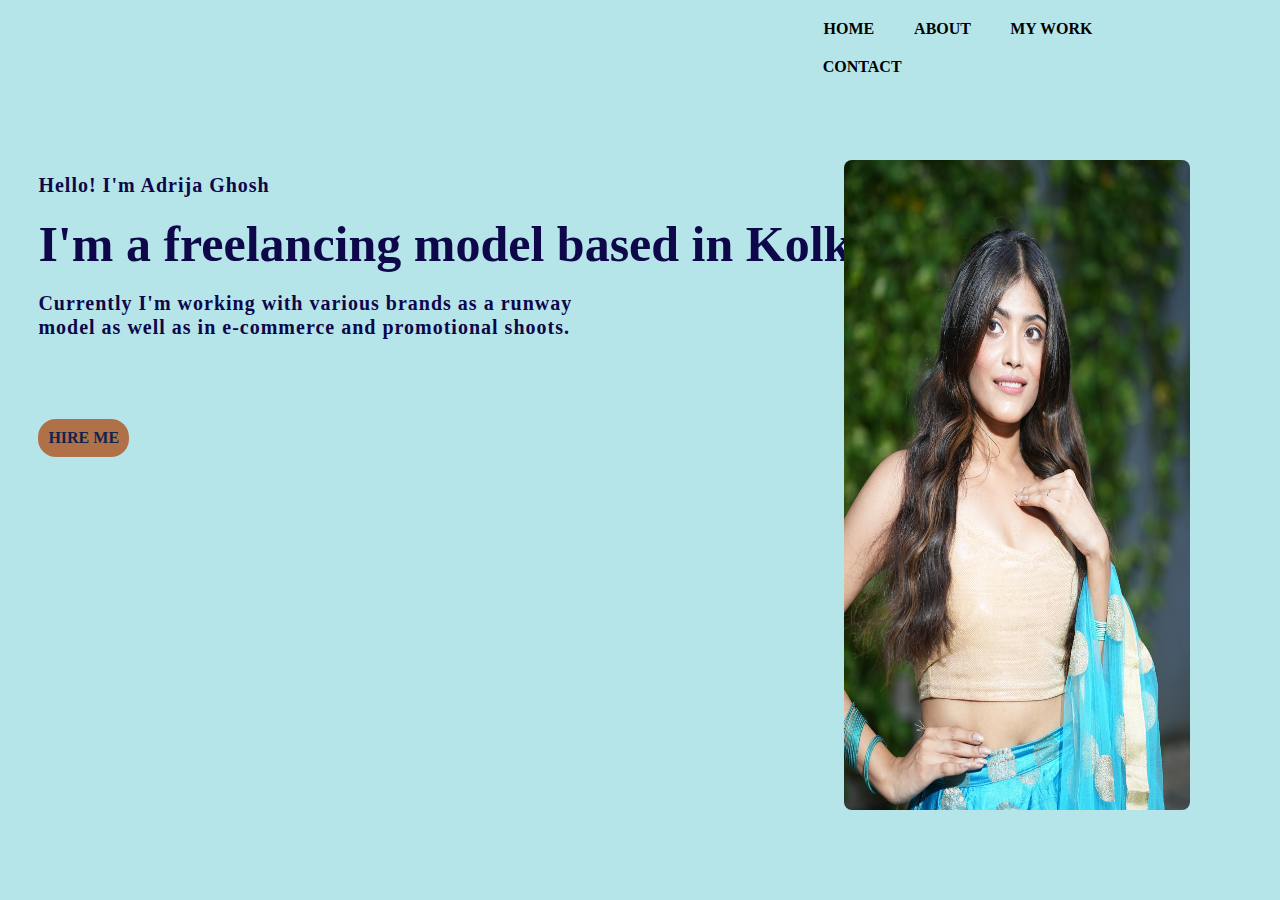
<file: my porfolio/index.html>
<!DOCTYPE html>
<html lang:"en">
    <head>
        <title>My Portfolio</title>
        <link rel="stylesheet" href="styles.css">
    </head>
    <body>
        <div class="main">
            <div class="navbar">
                <ul>
                    <li><a href="#">HOME</a></li>
                    <li><a href="about.html">ABOUT</a></li>
                    <li><a href="work.html">MY WORK</a></li>
                    <li><a href="contact.html">CONTACT</a></li>
                </ul>
            </div>
        </div>
        <div class="info">
            <h3>Hello! I'm Adrija Ghosh</h3>
            <br>
            <h1>I'm a freelancing model based in Kolkata.</h1>
            <br>
            <h3>Currently I'm working with various brands as a runway <br> model as well as in  
                e-commerce and promotional shoots.</h3><br><br><br>
            <a href="contact.html">HIRE ME</a>
        </div>
        <div class="image">
            <img src="image\img1.jpeg" class="image" >
        </div>
        
</body>
</html>
</file>
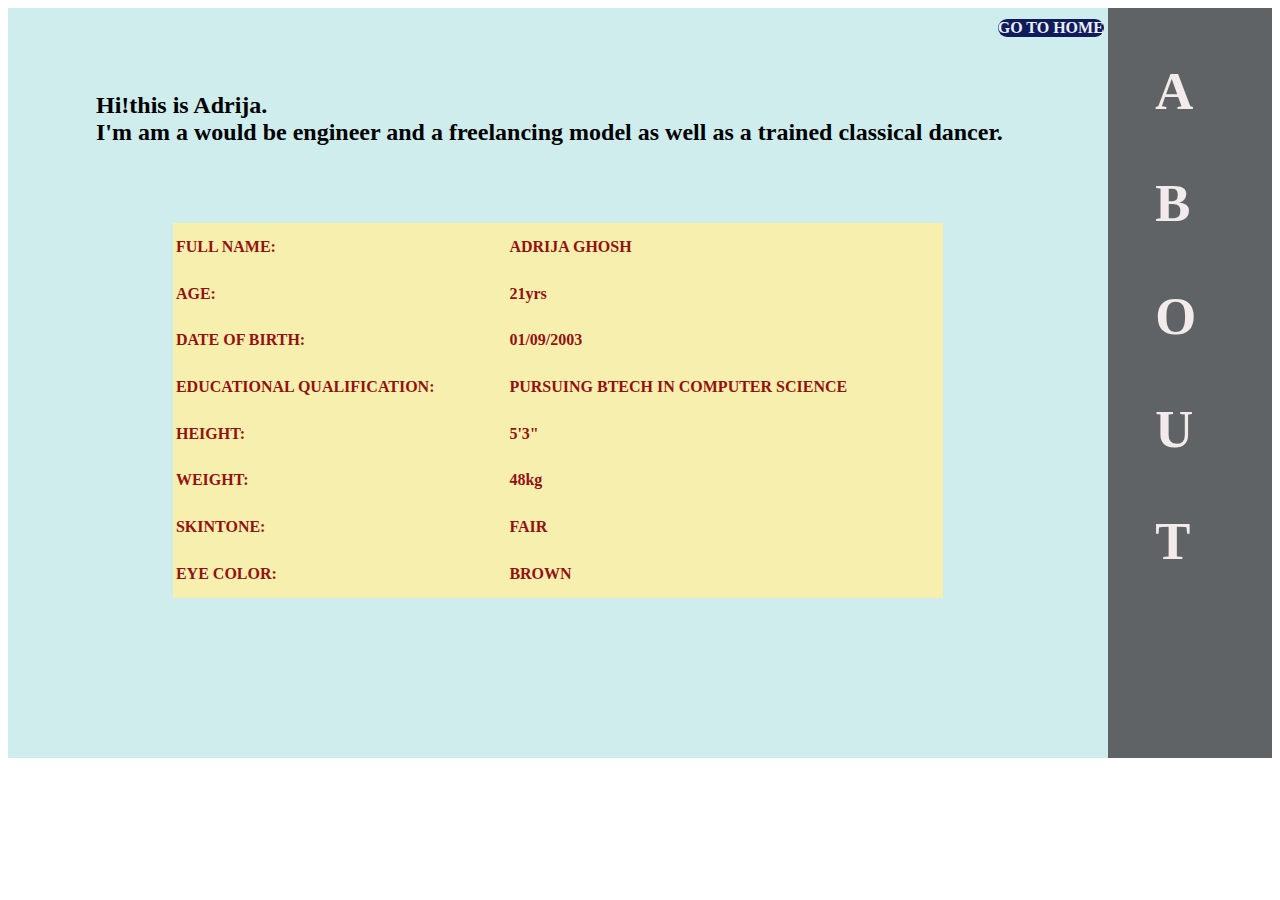
<file: my porfolio/about.html>
<!DOCTYPE html>
<html lang:"en">
    <head>
        <title>About</title>
        
    </head>
    <body>
        <div style="background-color: blue; width: 100%; height: 750px;">  
            <div style="background-color: rgb(207, 237, 237); width: 87%; height: 750px; float:left; "> 

              <a href="index.html" style="margin-left: 90%;margin-top: 1%;font-size: 16px;font-weight: bold;color: #720a0a;text-decoration: none;
               color:rgb(235, 238, 244);
               background:  rgb(15, 28, 92);
               border-radius:20px  ;
               display: inline-block;
               font-weight: bold;
               bottom: 50px;:hover{background: #a7be11};">GO TO HOME</a>


          <h3 style="font-size: 24px;font-style: normal;margin-left: 8%;margin-top: 5%;">Hi!this is Adrija.<br>I'm am a would be engineer and a 
            freelancing model as well as a trained classical dancer.</h3>
            <table style=" border: none;font-weight:bold ;color: #921212;background-color: rgb(246, 239, 174);margin-left: 15%;margin-top: 7%;width: 70%;height: 50%;" >
                <tr> <td> FULL NAME:
                </td>
                <td>ADRIJA GHOSH</td>
            </tr>
            <tr>
                <td>AGE:</td>
                <td>21yrs</td>
            </tr>
            
            <tr>
                <td>DATE OF BIRTH:</td>
                <td>01/09/2003</td>
            </tr>
            <tr>
                <td>EDUCATIONAL QUALIFICATION:</td>
                <td>PURSUING BTECH IN COMPUTER SCIENCE</td>
            </tr>
            <tr>
                <td>HEIGHT:</td>
                <td>5'3"</td>
            </tr>
            <tr>
                <td>WEIGHT:</td>
                <td>48kg</td>
            </tr>
            <tr>
                <td>SKINTONE:</td>
                <td>FAIR</td>
            </tr>
            <tr>
                <td>EYE COLOR:</td>
                <td>BROWN</td>
            </tr>
            </table>
            </div>
             <div style="background-color: rgb(96, 99, 102); width:13%; height: 750px; float:left; 
            font-weight: bold;font-size:45px; ">
            <h3 style="color: #f3ebeb;margin-left: 29%;font-weight: bold;">A</h3>
            <h3 style="color: #f3ebeb;margin-left: 29%;font-weight: bold;"> B</h3>
            <h3 style="color: #f3ebeb;margin-left: 29%;font-weight: bold;">O</h3>
            <h3 style="color: #f3ebeb;margin-left: 29%;font-weight: bold;">U</h3>
            <h3 style="color: #f3ebeb;margin-left: 29%;font-weight: bold;">T</h3>
             </div>
        </div>
          
    </body>
</html>
</file>
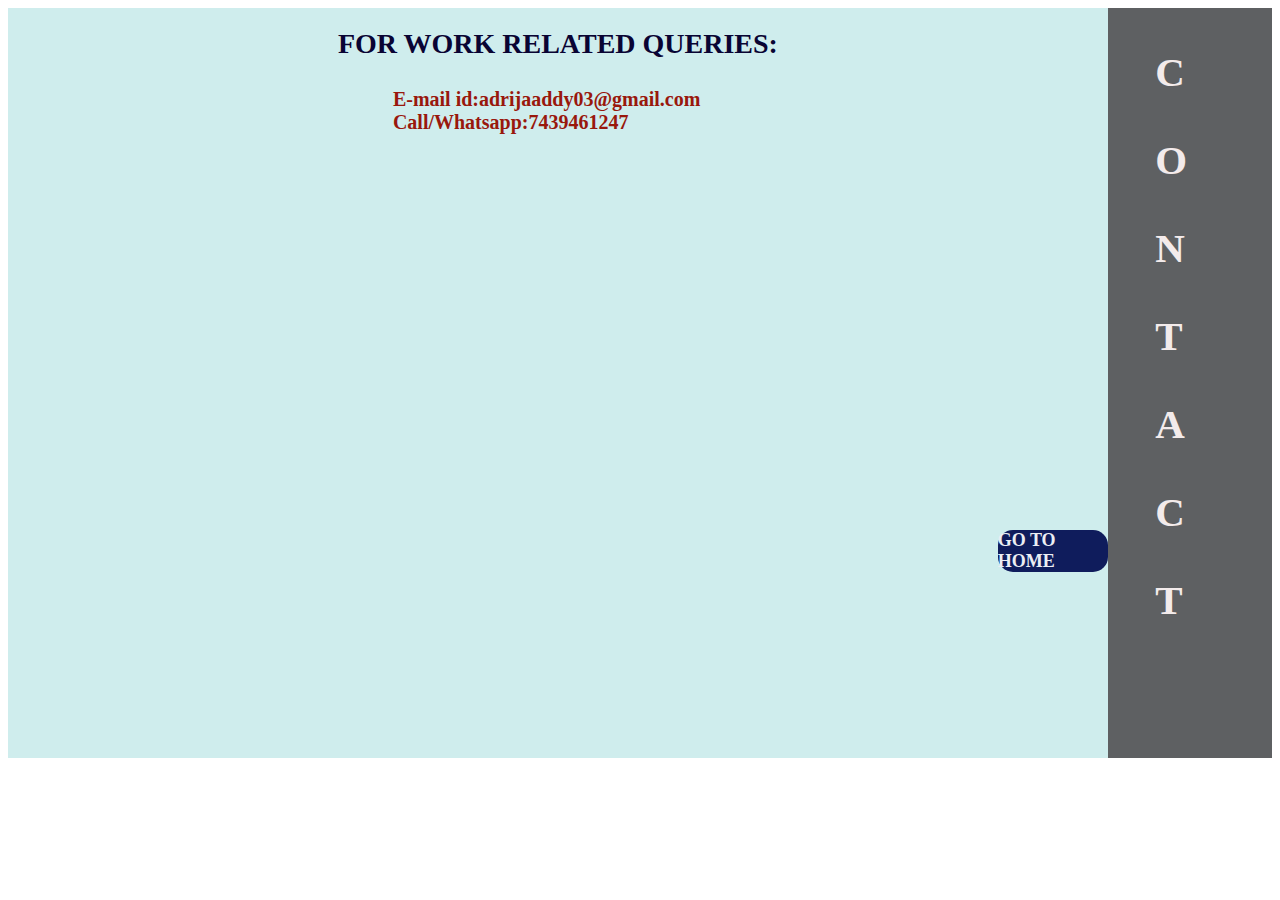
<file: my porfolio/contact.html>
<!DOCTYPE html>
<html lang:"en">
    <head>
        <title>contact</title>
        <link rel="stylesheet" href="https://cdnjs.cloudflare.com/ajax/libs/font-awesome/6.6.0/css/all.min.css" integrity="sha512-Kc323vGBEqzTmouAECnVceyQqyqdsSiqLQISBL29aUW4U/M7pSPA/gEUZQqv1cwx4OnYxTxve5UMg5GT6L4JJg==" crossorigin="anonymous" referrerpolicy="no-referrer" />
    </head>
    <body>
          
          <div style="background-color: blue; width: 100%; height: 750px;">  
            <div style="background-color: rgb(207, 237, 237); width: 87%; height: 750px; float:left; ">
                <h3 style="margin-top:20px;margin-left:30%;font-size: 28px;font-weight: bold;color: rgb(9, 4, 51);justify-content: center;">FOR WORK RELATED QUERIES:<br></h3>
                <h4 style="margin-left:35%;font-size: 20px;font-weight: bold;color: rgb(153, 24, 13);justify-content: center;">E-mail id:adrijaaddy03@gmail.com<br>Call/Whatsapp:7439461247
                </h4>
                
                <i class="fa-brands fa-facebook" style="display: flex;flex-direction: column;font-size: 1.7rem;justify-content: center;align-items: left;margin-top: 5%;margin-left: 2%;"></i>
                <i class="fa-brands fa-instagram"style="display: flex;flex-direction: column;font-size: 1.7rem;justify-content: center;align-items: left;margin-top: 6%;margin-left: 2%;" ></i>
                <i class="fa-brands fa-whatsapp"style="display: flex;flex-direction: column;font-size: 1.7rem;justify-content: center;align-items: left;margin-top: 7%;margin-left: 2%;" ></i>
                <i class="fa-solid fa-phone"style="display: flex;flex-direction: column;font-size: 1.7rem;justify-content: center;align-items: left;margin-top: 8%;margin-left: 2%;"></i>
                
                <i class="fa-brands fa-linkedin"style="display: flex;flex-direction: column;font-size: 1.7rem;justify-content: center;align-items:left;margin-top: 9%;margin-left: 2%;"></i>
                <a href="index.html" style="margin-left: 90%;margin-top: 1%;font-size: 18px;font-weight: bold;color: #720a0a;text-decoration: none;
               color:rgb(235, 238, 244);
               background:  rgb(15, 28, 92);
               border-radius:15px  ;
               display: inline-block;
               font-weight: bold;
               ;">GO TO HOME</a>
                
            </div>
            <div style="background-color: rgb(94, 96, 98); width:13%; height: 750px; float:left; 
            font-weight: bold;font-size: 35px; ">
            <h3 style="color: #f3ebeb;margin-left: 29%;font-weight: bold;">C</h3>
            <h3 style="color: #f3ebeb;margin-left: 29%;font-weight: bold;"> O</h3>
            <h3 style="color: #f3ebeb;margin-left: 29%;font-weight: bold;">N</h3>
          
            
            <h3 style="color: #f3ebeb;margin-left: 29%;font-weight: bold;">T</h3>
            <h3 style="color: #f3ebeb;margin-left: 29%;font-weight: bold;">A</h3>
            <h3 style="color: #f3ebeb;margin-left: 29%;font-weight: bold;">C</h3>
            <h3 style="color: #f3ebeb;margin-left: 29%;font-weight: bold;">T</h3>
             </div>
            </div>

          
          


    </body>
</html>
</file>
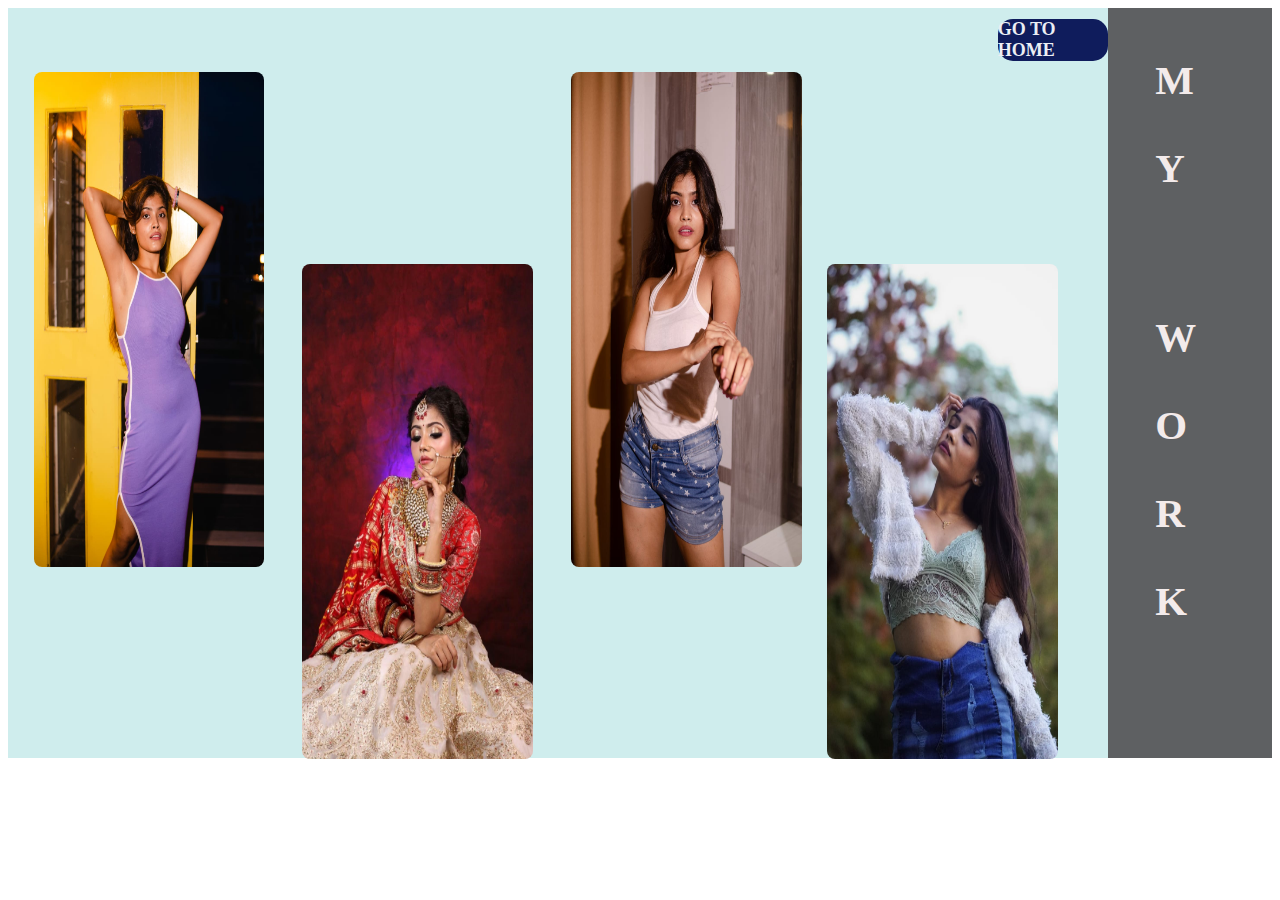
<file: my porfolio/work.html>
<!DOCTYPE html>
<html lang:"en">
    <head>
        <title>My Work</title>
        
    </head>
    <body>
          
          <div style="background-color: blue; width: 100%; height: 750px;">  
  
            <div style="background-color: rgb(207, 237, 237); width: 87%; height: 750px; float:left; ">  
             
            <img src="image/img2.jpeg" style="width: 18%;
            height: 55%;
            position: absolute;
            margin-right: auto;
            margin-top: 5%;
            margin-left: 2%;
            border-radius: 8px;
             ">
            <img src="image/img.jpg" style="width: 18%;
            height: 55%;
            position: absolute;
            margin-right: auto;
            margin-left: 23%;
            margin-top: 20%;
            border-radius: 8px;
             ">
             <img src="image/img3.jpeg" style="width: 18%;
             height: 55%;
             position: absolute;
             margin-right: auto;
             margin-left: 44%;
             margin-top: 5%;
             border-radius: 8px;
              ">
            <img src="image/img4.jpeg" style="width: 18%;
              height: 55%;
              position: absolute;
              margin-right: auto;
              margin-left: 64%;
              margin-top: 20%;
              border-radius: 8px;
               ">
               <a href="index.html" style="margin-left: 90%;margin-top: 1%;font-size: 18px;font-weight: bold;color: #720a0a;text-decoration: none;
               color:rgb(235, 238, 244);
               background:  rgb(15, 28, 92);
               border-radius:15px  ;
               display: inline-block;
               font-weight: bold;
               bottom: 50px;:hover{background: #a7be11};">GO TO HOME</a>
                
            </div>  
      
            <div style="background-color: rgb(94, 96, 98); width:13%; height: 750px; float:left; 
            font-weight: bold;font-size: 35px; ">  
            <h3 style="color: #f3ebeb;margin-left: 29%;font-weight: bold;margin-top: 30%;">M</h3>
            <h3 style="color: #f3ebeb;margin-left: 29%;font-weight: bold;"> Y </h3>
            <br>
            <h3 style="color: #f3ebeb;margin-left: 29%;font-weight: bold;">W</h3>
            <h3 style="color: #f3ebeb;margin-left: 29%;font-weight: bold;">O</h3>
            <h3 style="color: #f3ebeb;margin-left: 29%;font-weight: bold;">R</h3>
            <h3 style="color: #f3ebeb;margin-left: 29%;font-weight: bold;">K</h3>
            
            </div>  
        </div>
          

          
    </body>
</html>
</file>
<file: my porfolio/styles.css>
/* Reset default browser styles */
* {
    margin: 0;
    padding: 0;
    
 }
 body{
   background-color: rgb(182, 229, 233);
   
 }
 

 
 /* Styles for navigation bar */
 .navbar {
    display: flex;
    margin: auto;
    right:40px ;
    width: 86%;
    padding: 10px 0;
    align-items: right;
    justify-content: space-between;
 }

 ul{
    margin-left: 65%;
 }
 
 ul li {
    display: inline-block;
    list-style: none;
    margin: 10px 16px;
    margin-left: 20px;
 }
 ul li a{
    font-size:16px;
    font-weight: bold;
    text-decoration: none;
    color: black;
    margin: -3%;
    transition: 2s ease;
 }

 ul li a:hover {
    
    color: rgb(241, 35, 35);
 }
 .info{
    margin-bottom: 7%;
    margin-top: 6%;
    margin-left:3% ;
 }
 .info h1{
    font-size: 50px;
    color: rgb(14, 8, 74);
   
 }
 .info h3{
    font-size: 20px;
    letter-spacing: 1px;
    line-height: 24px;
    color: rgb(14, 8, 74);

 }
 .info span{
    color: rgb(231, 68, 68);
 }
 .info a{
    text-decoration: none;
    color:rgb(17, 35, 79);
    background:  rgb(176, 113, 72);
    margin: 26px 0;
    padding: 10px;
    border-radius:18px  ;
    display: inline-block;
    font-weight: bold;
    bottom: 50px;

 }
 .info a:hover{
    background: rgb(245, 240, 98);
 }
 .image{
   width: 52%;
   height: 85%;
   position: absolute;
   right: 45px; ;
   bottom: 45px;
   margin-right: auto;
   margin-left: auto;
   border-radius: 8px;
   filter: blur(-3%);
   opacity: 1;
   transform: scale(1.0);
   transition: left 2s ease-in-out;
 }
</file>
